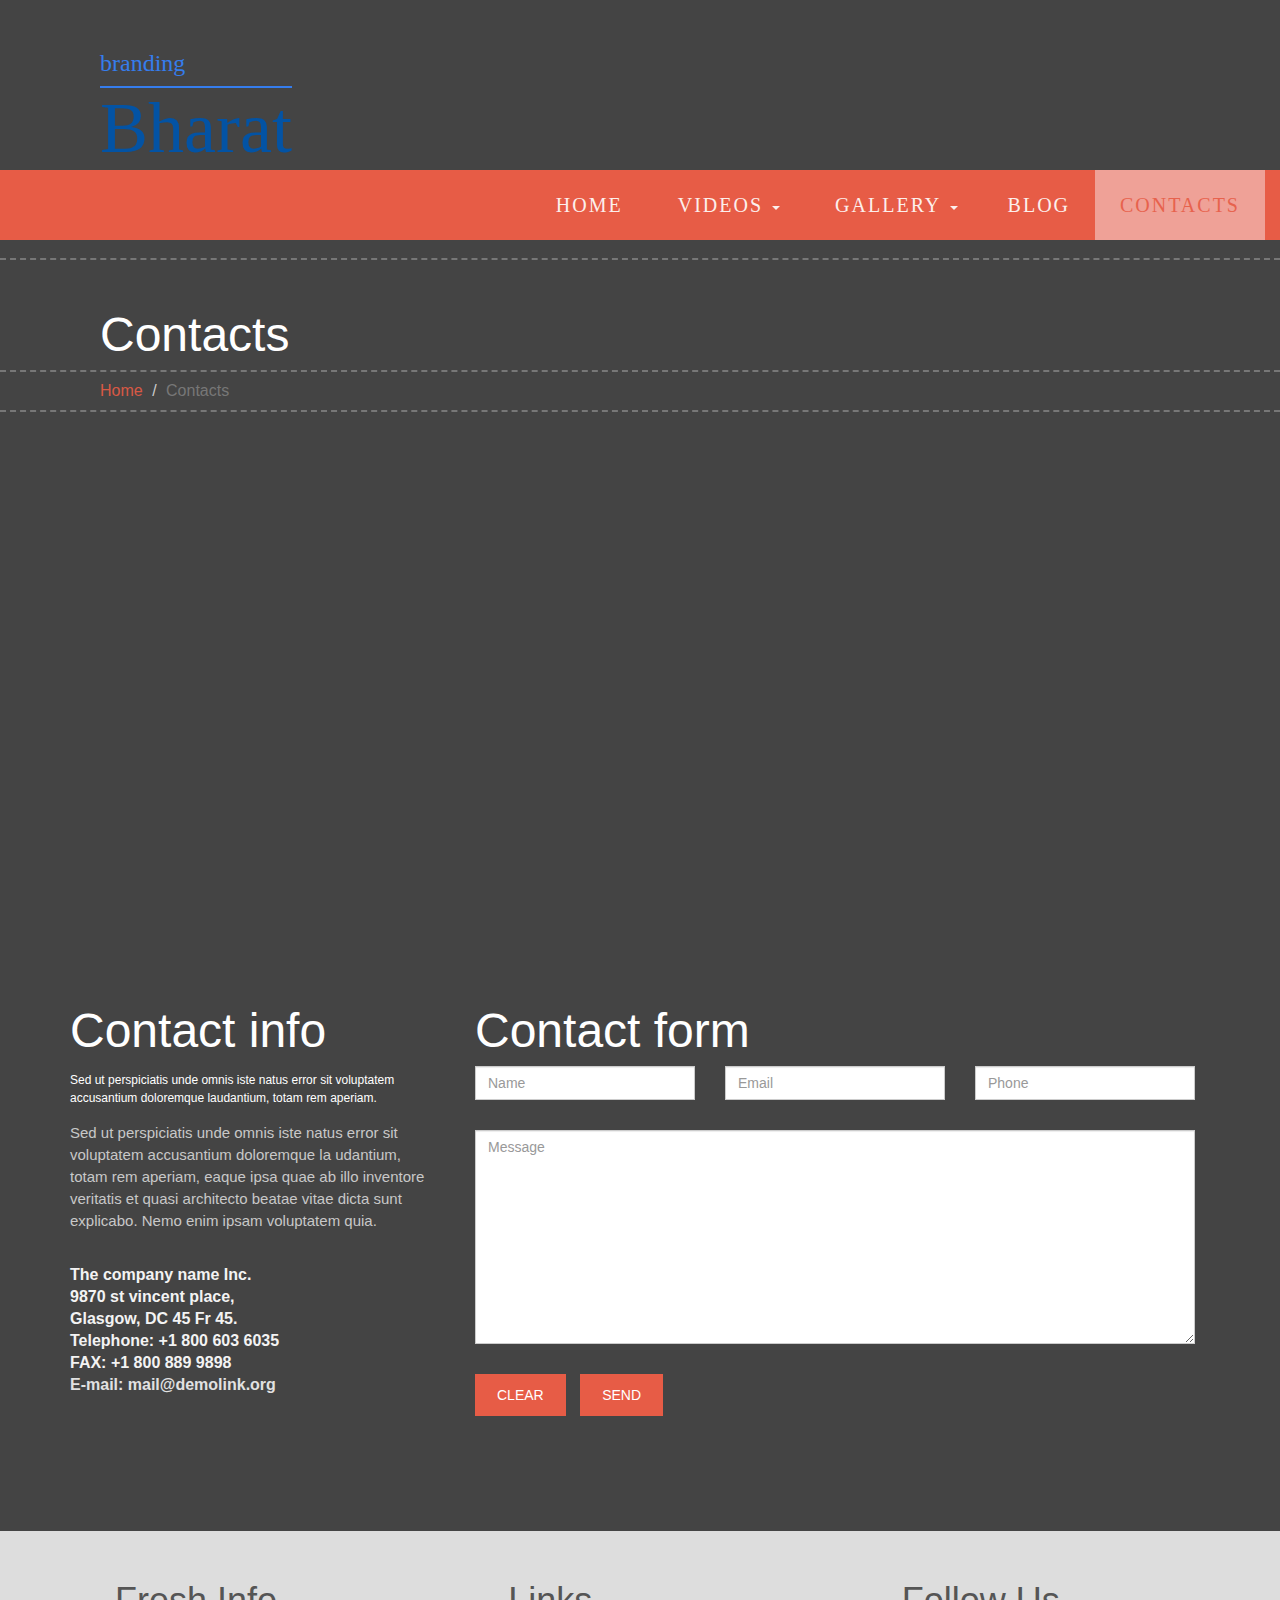
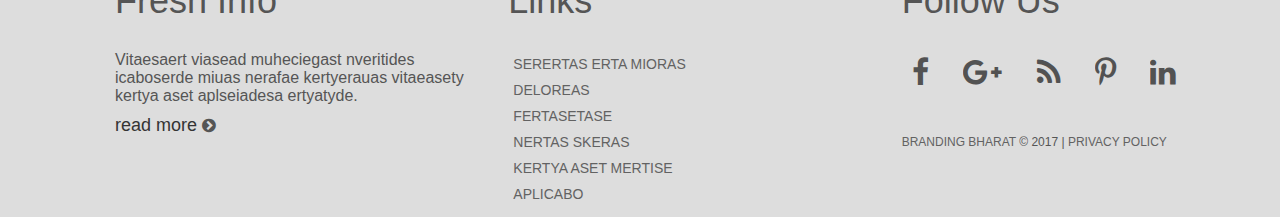
<file: contact.html>
<!DOCTYPE html>
<html lang="en">

<head>
    <title>Branding bharat</title>
    <meta charset="utf-8">
    <meta http-equiv="X-UA-Compatible" content="IE=edge">
    <meta name="viewport" content="width=device-width, initial-scale=1">
    <link rel="stylesheet" type="text/css" href="css/bootstrap.min.css">
    <link rel="stylesheet" type="text/css" href="fonts/font-awesome/css/font-awesome.min.css">
    <link rel="stylesheet" type="text/css" href="css/contact.css">
</head>

<body>
    <div class="main" id="head-main">
        <div class="header" style="border-bottom: 2px dashed #777;">
            <div class="logo">
                <h4 class="main1" style="padding-bottom:1px;">branding</h4>
                <span class="main2" style="border-top: 2px solid #357ded;">Bharat</span>
            </div>
            <div id="undefined-sticky-wrapper" class="sticky-wrapper">
                <nav class="navbar navbar-custom">
                    <div class="container-fluid">
                        <div class="navbar-header">
                            <button type="button" class="navbar-toggle" data-toggle="collapse" data-target="#custom-collapse">
                                <span class="sr-only">Toggle navigation</span>
                                <span class="icon-bar"></span>
                                <span class="icon-bar"></span>
                                <span class="icon-bar"></span>
                            </button>
                        </div>
                        <div class="collapse navbar-collapse" id="custom-collapse">
                            <ul class="nav navbar-nav navbar-right">
                                <li><a class="page-scroll nav-border" href="index.html">Home</a>
                                </li>
                                <li class="dropdown">
                                    
                                        <a href="video.html" class="animsition-link servicepage dropbtn" style="padding:25px 30px;">Videos <b class="caret"></b></a>
                                        <div class="dropdown-content">
                                            <a href="#">Testimonials</a>
                                            <a href="#">Archives </a>
                                            <a href="#">Faqs</a>
                                        </div>
                                    
                                </li>
                                <li class="dropdown">
                                        <a href="gallery.html" class="animsition-link servicepage dropbtn">Gallery <b class="caret"></b></a>
                                        <div class="dropdown-content">
                                            <a href="#">Gallery 2</a>
                                            <a href="#">Gallery 3</a>
                                            <a href="#">Gallery 4</a>
                                        </div>
                                </li>
                                <li>
                                    <a class="page-scroll nav-border" href="blog.html">Blog</a>
                                </li>
                                <li class="active">
                                    <a class="page-scroll" href="contact.html">Contacts</a>
                                </li>
                            </ul>
                        </div>
                    </div>
                </nav>
            </div>
        </div>
        <div class="contact">
            <h1>Contacts</h1>
            <div class="submain" style="border-top: 2px dashed #777; border-bottom: 2px dashed #777;">
                <ul class="breadcrumb bredcrumb_t">
                    <li><a href="index.html">Home</a></li>
                    <li class="active">Contacts</li>
                </ul>
            </div>
        </div>
        <div class="container">
            <div class="google-map">
                <iframe src="https://www.google.com/maps/embed?pb=!1m18!1m12!1m3!1d497699.99740305037!2d77.3507368942719!3d12.953847717752192!2m3!1f0!2f0!3f0!3m2!1i1024!2i768!4f13.1!3m3!1m2!1s0x3bae1670c9b44e6d%3A0xf8dfc3e8517e4fe0!2sBengaluru%2C+Karnataka!5e0!3m2!1sen!2sin!4v1500622638482" width="100%" height="500" style="border:0" allowfullscreen></iframe>
            </div>
            <div class="row">
                <div class="col-lg-4">
                    <h2>Contact info</h2>
                    <h5>Sed ut perspiciatis unde omnis iste natus error sit voluptatem accusantium doloremque laudantium, totam rem aperiam.</h5>
                    <p class="text">Sed ut perspiciatis unde omnis iste natus error sit voluptatem accusantium doloremque la udantium, totam rem aperiam, eaque ipsa quae ab illo inventore veritatis et quasi architecto beatae vitae dicta sunt explicabo. Nemo enim ipsam voluptatem quia.</p>
                    <address>
                        <strong>
								The company name Inc.<br>9870 st vincent place,<br>Glasgow, DC 45 Fr 45.<br>Telephone: +1 800 603 6035<br>FAX: +1 800 889 9898<br><a href="#">E-mail: mail@demolink.org</a>
							</strong></address>
                </div>
                <div class="col-lg-8">
                    <h2 class="col-sm-12">Contact form</h2>
                    <form name="contact-form" id="contactForm" method="post">
                        <div class="form-group col-md-4 col-sm-12">
                            <label class="sr-only">Name</label>
                            <input type="text" class="form-control" placeholder="Name" id="name" name="name" required>
                        </div>
                        <div class="form-group col-md-4 col-sm-12">
                            <label class="sr-only">Email</label>
                            <input type="email" class="form-control" placeholder="Email" id="email" name="email">
                        </div>
                        <div class="form-group col-md-4 col-sm-12">
                            <label class="sr-only">Phone</label>
                            <input type="text" class="form-control" placeholder="Phone" id="phone" name="phone">
                        </div>
                        <div class="form-group col-sm-12">
                            <textarea class="form-control" rows="10" cols="20" placeholder="Message" id="message" name="message"></textarea>
                        </div>
                        <div class="form-group col-sm-12">
                            <button type="reset" class="btn btn-dange btn-lg">Clear</button>
                            <button type="submit" class="btn btn-lg" value="submit">Send</button>
                        </div>
                    </form>
                </div>
            </div>
        </div>
    </div>
    <div class="footer">
        <div class="container-fluid">
            <div class="row">
                <div class="col-lg-4">
                    <h1>Fresh Info</h1>
                    <p>Vitaesaert viasead muheciegast nveritides icaboserde miuas nerafae kertyerauas vitaeasety kertya aset aplseiadesa ertyatyde.</p>
                    <div class="read">
                        <a href="#" target="_blank">read more </a><i class="fa fa-chevron-circle-right"></i>
                    </div>
                </div>
                <div class="col-lg-4">
                    <h1>Links</h1>
                    <ul class="list-unstyled">
                        <li><a href="#">SERERTAS ERTA MIORAS</a></li>
                        <li><a href="#">DELOREAS</a></li>
                        <li><a href="#">FERTASETASE</a></li>
                        <li><a href="#">NERTAS SKERAS</a></li>
                        <li><a href="#">KERTYA ASET MERTISE</a></li>
                        <li><a href="#">APLICABO</a></li>
                    </ul>
                </div>
                <div class="col-lg-4">
                    <h1>Follow Us</h1>
                    <div class="icon">
                        <ul class="list-inline">
                            <li><a href="#" target="_blank"><i class="fa fa-facebook"></i></a></li>
                            <li><a href="#" target="_blank"><i class="fa fa-google-plus"></i></a></li>
                            <li><a href="#" target="_blank"><i class="fa fa-rss"></i></a></li>
                            <li><a href="#" target="_blank"><i class="fa fa-pinterest-p"></i></a></li>
                            <li><a href="#" target="_blank"><i class="fa fa-linkedin"></i></a></li>
                        </ul>
                    </div>
                    <div class="info">
                        <p><a href="#">BRANDING BHARAT</a> &copy; 2017 | <a href="#">PRIVACY POLICY</a></p>
                    </div>
                    <!-- SCROLL TOP BUTTON -->
                    <!-- <ul class="scrollToTop list-unstyled">
                        <li><a href="#head-main"><i class="fa fa-arrow-circle-up"></i></a></li>
                    </ul> -->
                    <!-- END SCROLL TOP BUTTON -->
                </div>
            </div>
        </div>
    </div>
    <!--<div class="fixed-btn">
					<a href="#" class="btn btn-primary btn-normal btn-inline" id="contact"><i class="fa fa-envelope"></i> Contact us!</a>
				</div>-->
    <script src="js/jquery-2.1.1.min.js"></script>
    <!--			<script type="text/javascript" src="http://ajax.googleapis.com/ajax/libs/jquery/1.7.1/jquery.min.js"></script>-->
    <!--		<script src="https://code.jquery.com/jquery-2.2.4.min.js"></script>-->
    <!-- <script type="text/javascript" src="../js/jquery-2.2.2.min.js"></script> -->
    <script src="js/bootstrap.min.js"></script>
    <script src="js/jquery.sticky.js"></script>
    <script type="text/javascript" src="js/smoothscroll.min.js"></script>
    <script type="text/javascript">
    $(document).ready(function() {

        $(window).scroll(function() {
            //if you hard code, then use console
            //.log to determine when you want the 
            //nav bar to stick.  
            console.log($(window).scrollTop())
            if ($(window).scrollTop() > 150) {
                $('#undefined-sticky-wrapper').addClass('navbar-fixed');
            }
            if ($(window).scrollTop() < 151) {
                $('#undefined-sticky-wrapper').removeClass('navbar-fixed');
            }
        });
    });
    </script>
    <script>
        $('#contactForm').on('submit',function(e){
          e.preventDefault();
          var dataresult = $(this).serialize();
          var $this = $(this);
          $.ajax({
            method : 'post',
            url:'contact.php?'+dataresult,
            data: {name:$('#name').val()},
            datatype:'json',
            success:function(data){
            
            if( data.response=='error' ){
                $this.before( '<div class="alert alert-danger">'+data.message+'</div>' );
            }

            if( data.response=='success' ){

              $this.before( '<div class="alert alert-success">'+data.message+'</div>' );
              $this.find('input, textarea').val('');
            }

            }
          });
          
        });
      
    </script>
</body>

</html>
</file>
<file: css/contact.css>
* {
    margin: auto;
    padding: 0;
    box-sizing: border-box;
}

body {
    font: normal 16px "Open sans", sans-serif;
    color: #f3f3f3;
    ;
}

a {
    text-decoration: none;
    color: inherit;
    cursor: pointer;
    opacity: 0.9;
}

a:hover {
    opacity: 1;
    color: #e75c46;
    text-decoration: none;
    transition: 0.3s;
    outline: none;
}

.logo {
    padding: 40px 100px 0px;
}

.header {
    height: 260px;
    background-color: #444;
}

.main1 {
    color: #357ded;
    font-size: 24px;
    font-family: Alegreya Sans, sans serif;
}

.main2 {
    color: #0353a4;
    font-size: 72px;
    font-family: Venus Rising, sans serif;
}

.main {
    width: 100%;
    background-color: #444;
    padding-bottom: 100px;
}


/*---nav---*/

.navbar-fixed {
    top: 0;
    z-index: 100;
    position: fixed;
    width: 100%;
}

.navbar-custom {
    color: #fff !important;
    letter-spacing: 2px;
    font-size: 20px;
    background-color: #e75c46;
    font-family: Julius Sans One;
    z-index: 1;
    border-radius: 0px;
    border: none;
}

.navbar-nav>li>a {
    text-align: center;
    padding: 25px;
    text-transform: uppercase;
}

.navbar-nav>li>a:hover {
    color: #e75c46 !important;
    background-color: #EFA197 !important;
}

.nav>li>a:focus {
    background-color: #e75c46 !important;
    color: #fff !important;
}
.navbar li.active{
	background-color: #EFA197;
	color:#e75c46;
}
.dropdown-content a:hover {
    color: #e75c46;
    background-color: #fff;
    box-shadow: 0px 8px 16px 0px rgba(0, 0, 0, 0.2);
}

li.dropdown {
/*    display: inline-block;*/
}

.dropdown-content {
    display: none;
    position: absolute;
    background-color: #FFFFFF;
    min-width: 160px;
    z-index: 1;
    border-radius: 0px 0px 5px 5px;
}

.dropdown-content a {
    color: black;
    padding: 0.8em 1em !important;
    text-decoration: none;
    display: block;
    text-align: center;
    vertical-align: middle;
    border-radius: 0px 0px 5px 5px;
    background-color: #fff;
    font-size: 16px;
    text-transform: capitalize;
    letter-spacing: normal;
    padding: 10px;
}

.dropdown:hover .dropdown-content {
    display: block;
}


/*-----sticky----*/

.is-sticky {
    background-color: rgb(0, 0, 0, 0.5);
}

.sticky-wrapper {
    height: 70px;
    background-color: rgb(0, 0, 0, 0.5);
}

.is-sticky .navbar-nav>li>a {
    padding-top: 15px;
    padding-bottom: 15px;
}

----------------------------
@media (min-width: 768px) {

    /*.navbar-brand {
        padding: 5px 5px;
        width: 180px;
    }*/
    .navbar-nav>li>a {
        padding-top: 20px;
        padding-bottom: 20px;
        font-weight:;
        text-align: center;
    }
	
    .navbar-nav>li>a {
        -webkit-transition: all 0.4s ease-in-out 0s;
        -moz-transition: all 0.4s ease-in-out 0s;
        -ms-transition: all 0.4s ease-in-out 0s;
        -o-transition: all 0.4s ease-in-out 0s;
        transition: all 0.4s ease-in-out 0s;
    }
  /*  .is-sticky .navbar-brand {
        padding: 10px 15px;
        width:130px;
        position: relative;
        top: -4.5px;
    }*/
    .is-sticky .navbar-nav>li>a {
        padding-top: 15px;
        padding-bottom: 15px;
    }
    .navbar-nav>li.active>a {

        background-color: transparent;
        box-shadow: inset 0 3px orange;
    }
    .nav>li>a:hover {
        color: #000;
        font-weight: bold;
    }
    .nav>li>a:focus{
		background-color: transparent;
    }
    .is-sticky .navbar-custom {
        background-color: rgba(255, 255, 255, 0.6);
    }
/*
    .is-sticky #service-list {
        margin-top: -13px;
    }
    #service-list {
        margin-top: -20px;
    }
*/
}

@media screen and (max-width: 768px) {
    .navbar-custom {
        background-color: #fff;
    }
   /* .navbar-brand {
        padding: 10px 15px;
        width: 130px;
        position: relative;
        top: -4.5px;
    }*/
	
    .navbar-toggle .icon-bar {
        background-color: #0000CD;
    }
    .navbar-header {
        border-bottom: 1px solid #000;
/*		background-color: #e75c46;*/
    }
    .navbar-nav>li>a {
        font-weight: ;
        text-align: center;
    }
	#custom-collapse{
		background-color: transparent;
		font-size: 16px;
	}
    .nav>li>a{
        color: #000;
        background-color: #fff;
        font-weight: 300;
    }
	.nav li{
		width: 200px;
	}
	.navbar li.active{
		background-color: #fff;
	}
	.nav>li>a:hover{
		background-color: #fff !important;
	}
	.navbar-nav>li.active>a {
		color: #000;
        background-color: #fff !important;
	}
	 .nav>li>a:hover,
    .navbar-nav>li.active>a:hover {
        color: #e75c46;
        background-color: transparent;
        font-weight: bold;
    }
    .nav>li>a:focus {
        color: #fff;
        background-color: #fff;
    }
    .sticky-wrapper {
        height: 50px;
    }
	.logo{
		padding-left: 20px;
	}
	.dropdown-content a{
		color:#fff;
		background-color: #333;
	}
	.dropdown-content{
		margin-left: 160px;
	}

}

/*---------contact----------*/

.contact h1 {
    color: #fff;
    font-size: 48px;
    line-height: 50px;
    font-family: Roboto, sans-serif;
    font-style: normal;
	padding: 30px 100px 0px;
	font-weight: 100;
}

.breadcrumb {
    color: #e75c46;
    background: transparent;
    margin: 0px;
	padding: 10px 100px;
}
iframe{
	margin-top:50px;
}
.submain a:hover {
    color: #ccc;
}


/*-----contact info-------*/

.container .row {
    margin-top: 20px
}

.container .row h2 {
    color: #fff;
    font-size: 48px;
    line-height: 50px;
    font-family: Roboto, sans-serif;
    font-style: normal;
/*	font-weight: 300;*/
}

.container .row h5 {
    color: #fff;
    font-size: 12px;
    line-height: 18px;
    font-family: Arial, Helvetica, sans-serif;
    margin: 15px 0px;
}

.container .row .text {
    font-family: Roboto, sans-serif;
    font-size: 15px;
    line-height: 22px;
    color: #c8c8c8;
    margin-bottom: 32px;
}

address {
    display: block;
    margin-bottom: 22px;
    font-style: normal;
    line-height: 22px;
    margin-bottom: 22px;
}


/*------contact form-----*/

.form-control {
    border-radius: 0px;
}

form div input {
    width: 100%;
    margin: 0 20px 15px 0px;
}

textarea.form-control {
    width: 100%;
}

.btn {
    font-family: 'Roboto', sans-serif;
    font-size: 14px;
    line-height: 20px;
    text-transform: uppercase;
    padding: 11px 22px;
    position: relative;
    background-color: #e75c46;
    color: #fff;
    border: none;
    box-sizing: none;
    margin: 15px 10px 0px 0px;
    border-radius: 0px;
}

.btn:hover {
    background-color: #4e4e4e;
    transition: 0.2s;
    color: #fff;
}
.btn:focus {
    background-color: #e75c46;
    color: #fff;
}

/*-----------footer-------*/

.footer {
    background-color: #ddd;
    color: #555;
    padding: 30px 0px 0px 100px;
    height: 100%;
    ;
}

.footer .row h1 {
    padding-bottom: 20px;
}

.footer .row li {
    padding: 5px;
    font-size: 14px;
}

.footer .icon a {
    padding: 10px;
    color: #444;
    font-size: 30px
}

.footer .icon a:hover {
    color: #e75c46;
    opacity: 1;
}

.footer .read a {
    color: #222;
    font-size: 18px;
}

.footer .icon {
    margin-bottom: 40px;
}

.info p {
    font-size: 12px;
}

.footer .read a:hover {
    color: #e75c46;
    opacity: 1;
}

@media screen and (max-width: 767px) {
	.contact h1{
		padding-left: 20px;
	}
	.breadcrumb{
		padding-left:30px;
	}
	.footer{
		padding-left: 10px;
	}
	
}
/*---------scrollToTop--------*/

.footer .row .scrollToTop li {
    background-color: transparent;
    font-size: 32px;
    margin-right: 15px;
    float: right;
    margin-bottom: 30px;
}

.scrollToTop a {
    color: #e75c46;
}

.scrollToTop a:hover {
    color: #777;
}


/*------contact us-------*/

.footer .btn {
    background-color: #5ba0d0;
    box-sizing: none;
    font-size: 18px;
    float: right;
    margin: 40px 10px 0px;
    box-sizing: none;
    border: none;
    border-radius: 8px 8px 0 0px;
}

.footer .btn i {
    padding: 0px;
    font-size: 30px;
}

.footer .btn:hover {
    background-color: #5ba0d0;
    box-shadow: 0 0 2px 2px #666;
    box-sizing: none;
    border: none;
    opacity: 1;
    transition: 0.6s;
}
</file>
